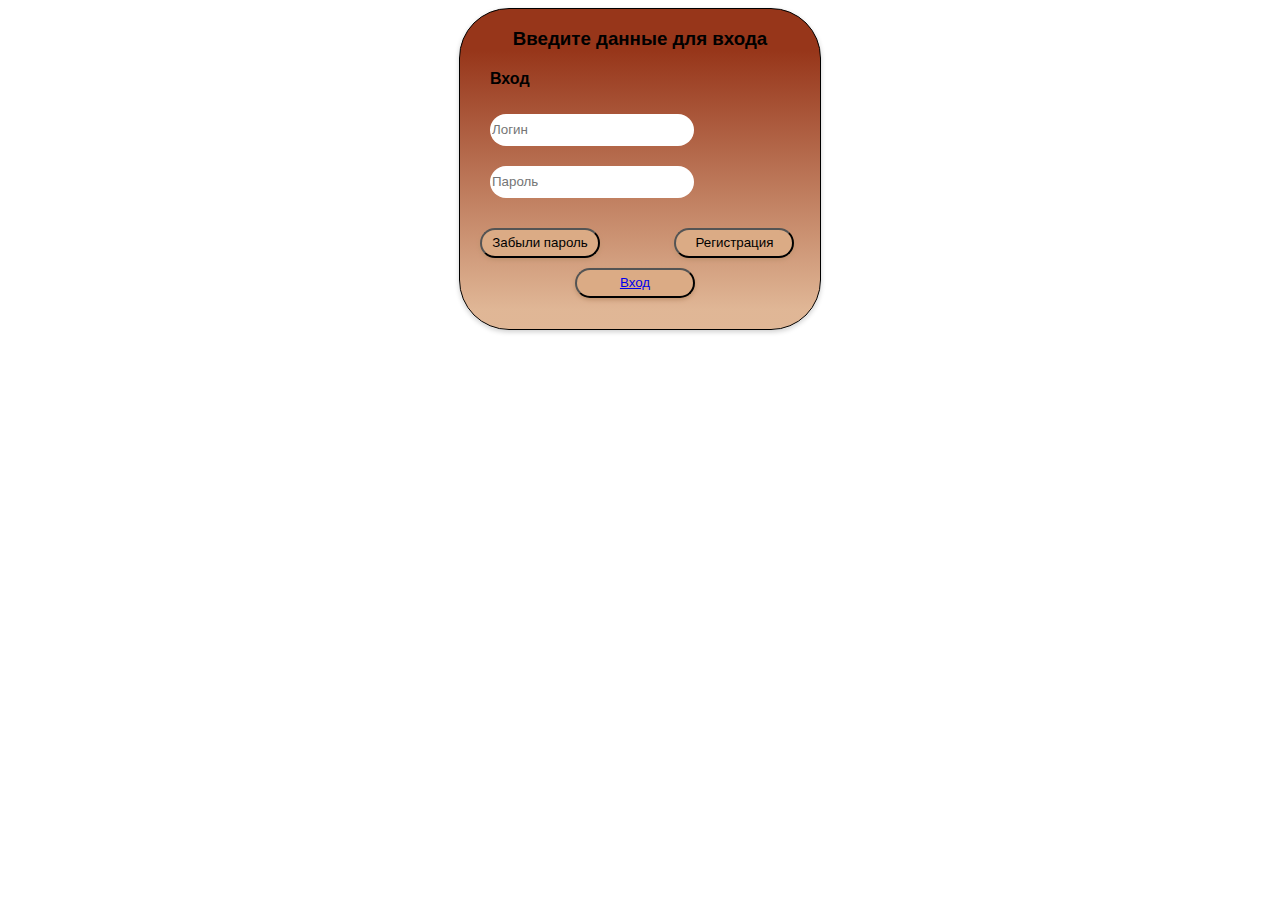
<file: index.html>
<!DOCTYPE html>
<html>

<head>
  <meta charset="utf-8">
  <meta name="viewport" content="width=device-width">
  <title>replit</title>
  <link href="style.css" rel="stylesheet" type="text/css" />
</head>

<body>
  <div class="aaa">
    <div class="bbb">
      <h3><center>Введите данные для входа</center></h3>
    </div>
      <div class="ddd">
      <h4>Вход</h4>
    </div>
    <div class="ccc">
    <form>
      <input type="login" placeholder="Логин">
    </form>
    </div>
    <div class="eee">
    <form>
      <input type="password" placeholder="Пароль">
    </form>
  </div>
  <div class="fff">
    <button>Забыли пароль</button>
    <button>Регистрация</button>
  </div>
  <div class="ab">
    <button><a href="page1.html">Вход</a></button>
  </div>
  </div>
</body>

</html>
</file>
<file: style.css>
.aaa {
    display: flex;
    flex-direction: column;
    background: rgb(219,171,133);
background: linear-gradient(0deg, rgba(219,171,133,0.8631260347682119) 6%, rgba(151,54,26,1) 87%);
    font-family: Arial, Helvetica, sans-serif;
    height: 320px;
    width: 360px;
    margin-left: auto;
    margin-right: auto;
    border: 1.5px solid;
    border-radius: 50px;
    box-shadow: 0px 2px 5px  #d0d0d0;
}
body {
    background-color: rgb(255, 255, 255);
}
.ddd {
    margin-top: -20px;
    margin-left: 30px;
}
form {
    display: flex;
    flex-direction: column;
    margin-left: 30px;
    margin-right: 30px;
}

input {
    border: white;
    width: 200px;
    height: 30px;
    border-radius: 30px;
}
.ccc {
    margin-top: 5px;
}
.eee {
    margin-top: 20px;
}
.fff {
    margin-top: 10px;
    margin-left: -50px;
}
button {
    background-color: #dbab85;
    border-radius: 40px;
    margin-left: 70px;
    margin-top: 20px;
    height: 30px;
    width: 120px;
    box-shadow: 0px 2px 4px #c0936f;
}
.ab {
    margin-top: -10px;
    margin-left: 45px;
    margin-right: auto;
}
</file>
